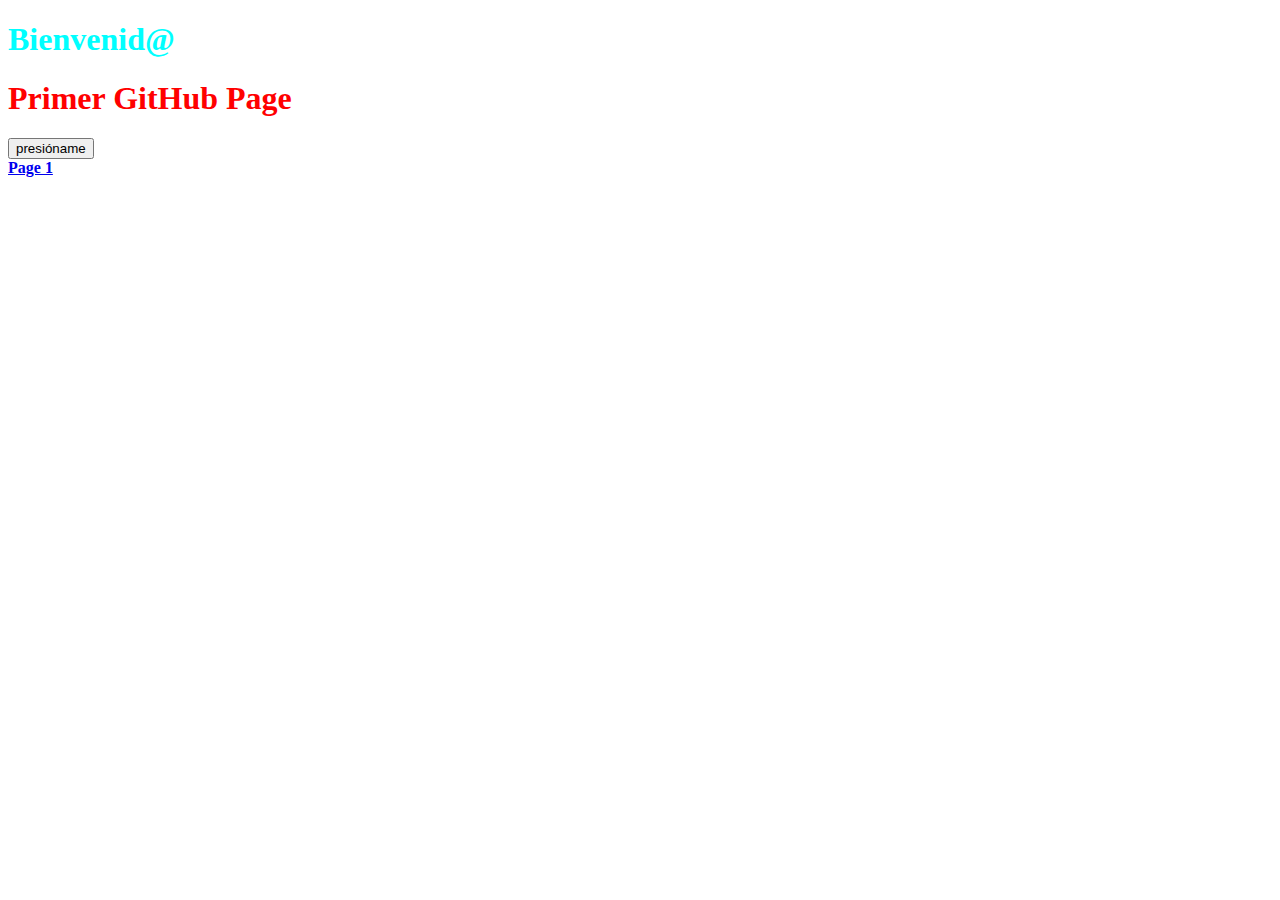
<file: Index.html>
<!DOCTYPE html>
<html lang="en">
<head>
    <meta charset="UTF-8">
    <meta http-equiv="X-UA-Compatible" content="IE=edge">
    <meta name="viewport" content="width=device-width, initial-scale=1.0">
    <title>20222-AWEB-U3-P1-20213TN046</title>
    <link rel="stylesheet" href="style.css">
</head>
<body>
    <h1 class="title" >Bienvenid@</h1>
    <h1 class="sub-title">Primer GitHub Page</h1>
    <button type="button" id="btn1">presióname</button>
    <br>
    <a href="page1.html"><strong>Page 1</strong></a>
    <script src="app.js"></script>
</body>
</html>
</file>
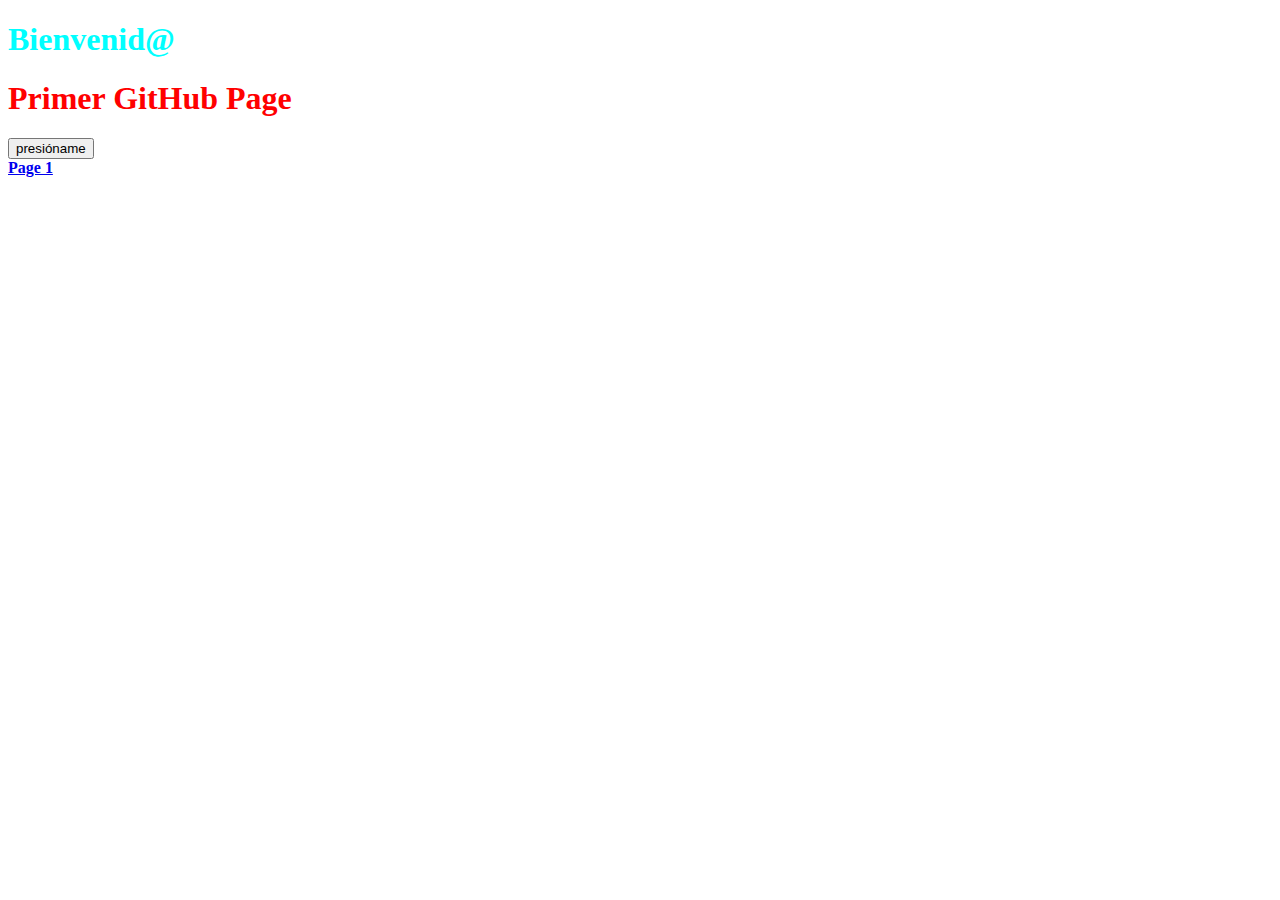
<file: index.html>
<!DOCTYPE html>
<html lang="en">
<head>
    <meta charset="UTF-8">
    <meta http-equiv="X-UA-Compatible" content="IE=edge">
    <meta name="viewport" content="width=device-width, initial-scale=1.0">
    <title>20222-AWEB-U3-P1-20213TN046</title>
    <link rel="stylesheet" href="style.css">
</head>
<body>
    <h1 class="title" >Bienvenid@</h1>
    <h1 class="sub-title">Primer GitHub Page</h1>
    <button type="button" id="btn1">presióname</button>
    <br>
    <a href="page1.html"><strong>Page 1</strong></a>
    <script src="app.js"></script>
</body>
</html>
</file>
<file: style.css>
.title{
    color: aqua;
}
.sub-title{
    color: red;
}
</file>
